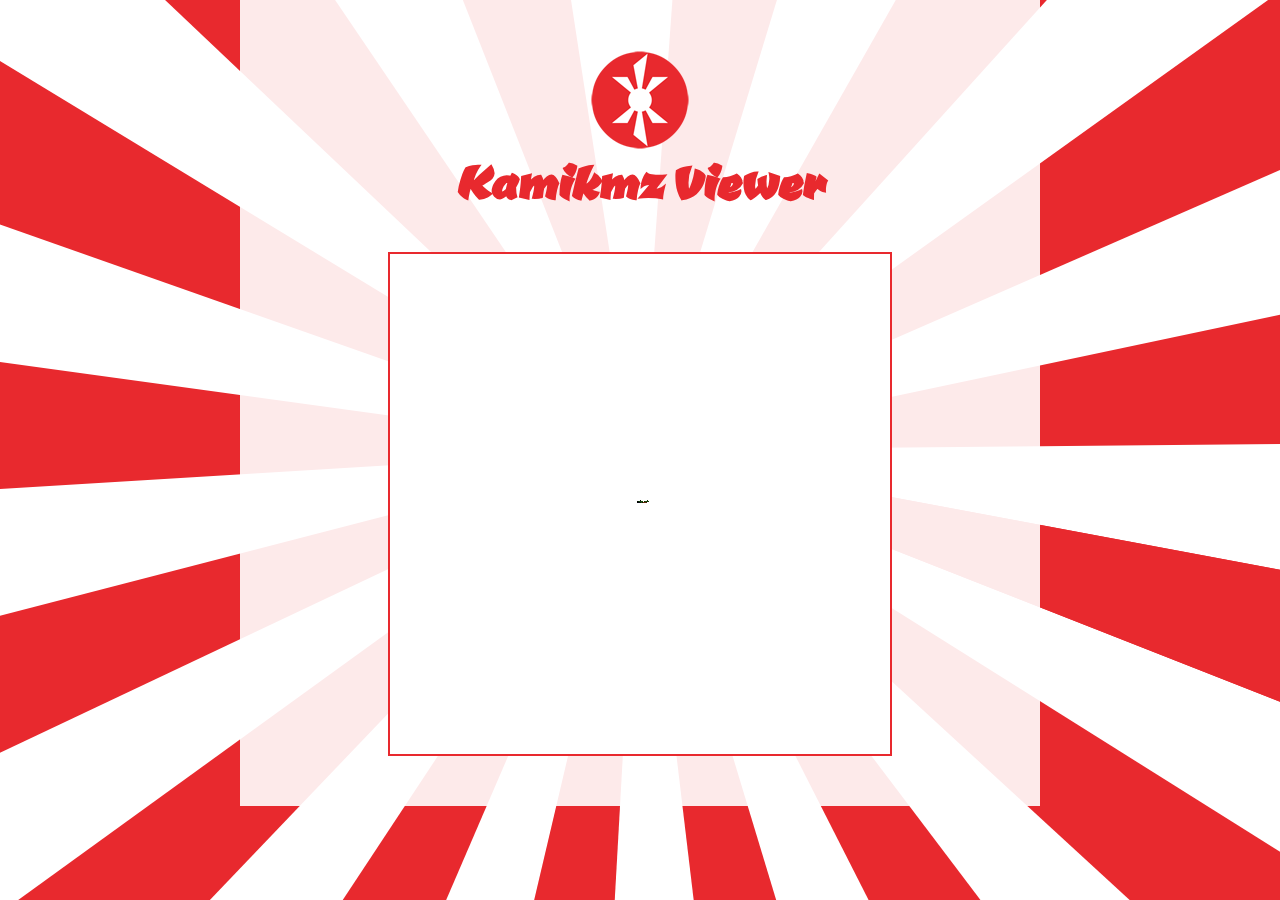
<file: index.html>
<!doctype html>
<html>
  <head>
    <title>Kamikmz Viewer</title>
    <link href='https://fonts.googleapis.com/css?family=Ceviche+One' rel='stylesheet' type='text/css'>
    <link href='main.css' rel='stylesheet' type='text/css'>
  </head>
  <body>
    <canvas id="bg"></canvas>

    <div id="container">
      <img id="logo" src="assets/kamikmz-logo.png" />
      <h1>Kamikmz Viewer</h1>

      <div id="kamikmz-viewer">
        <img id="spinner" src="assets/spinner.gif" />
      </div>
    </div>

    <script src="lib/jszip.min.js"></script>
    <script src="lib/jszip-utils.min.js"></script>
    <script src="lib/three.min.js"></script>
    <script src="lib/ColladaLoader.js"></script>
    <script src="lib/OrbitControls.js"></script>
    <script src="lib/kamikmz.js"></script>
    <script src="main.js"></script>

    <script>
      (function()
      {
        kamikmz("assets/zero.kmz", document.querySelector("#kamikmz-viewer"), function()
        {
          document.querySelector("#spinner").remove();
        });
      })();
    </script>
  </body>
</html>
</file>
<file: main.css>
html,body
{
  margin: 0px;
  padding: 0px;
  position: relative;
}

#bg
{
  width: 100%;
  height: 100%;
  position: fixed;
  left: 0px;
  top: 0px;
}

#container
{
  background-color: rgba(255,255,255,0.9);
  width: 800px;
  margin: auto;
  position: relative;
  padding-top: 50px;
  padding-bottom: 50px;
}

#logo
{
  width: 100px;
  height: 100px;
  display: block;
  margin: auto;
}

h1
{
  font-family: 'Ceviche One', cursive;
  text-align: center;
  font-size: 60px;
  color: #e8292e;
  margin-top: 0px;
}

#kamikmz-viewer
{
  display: block;
  width: 500px;
  height: 500px;
  margin: auto;
  border: solid 2px #e8292e;
  position: relative;
}

#spinner
{
  width: 50px;
  height: 50px;
  position: absolute;
  left: 0px;
  right: 0px;
  top: 0px;
  bottom: 0px;
  margin: auto;
}
</file>
